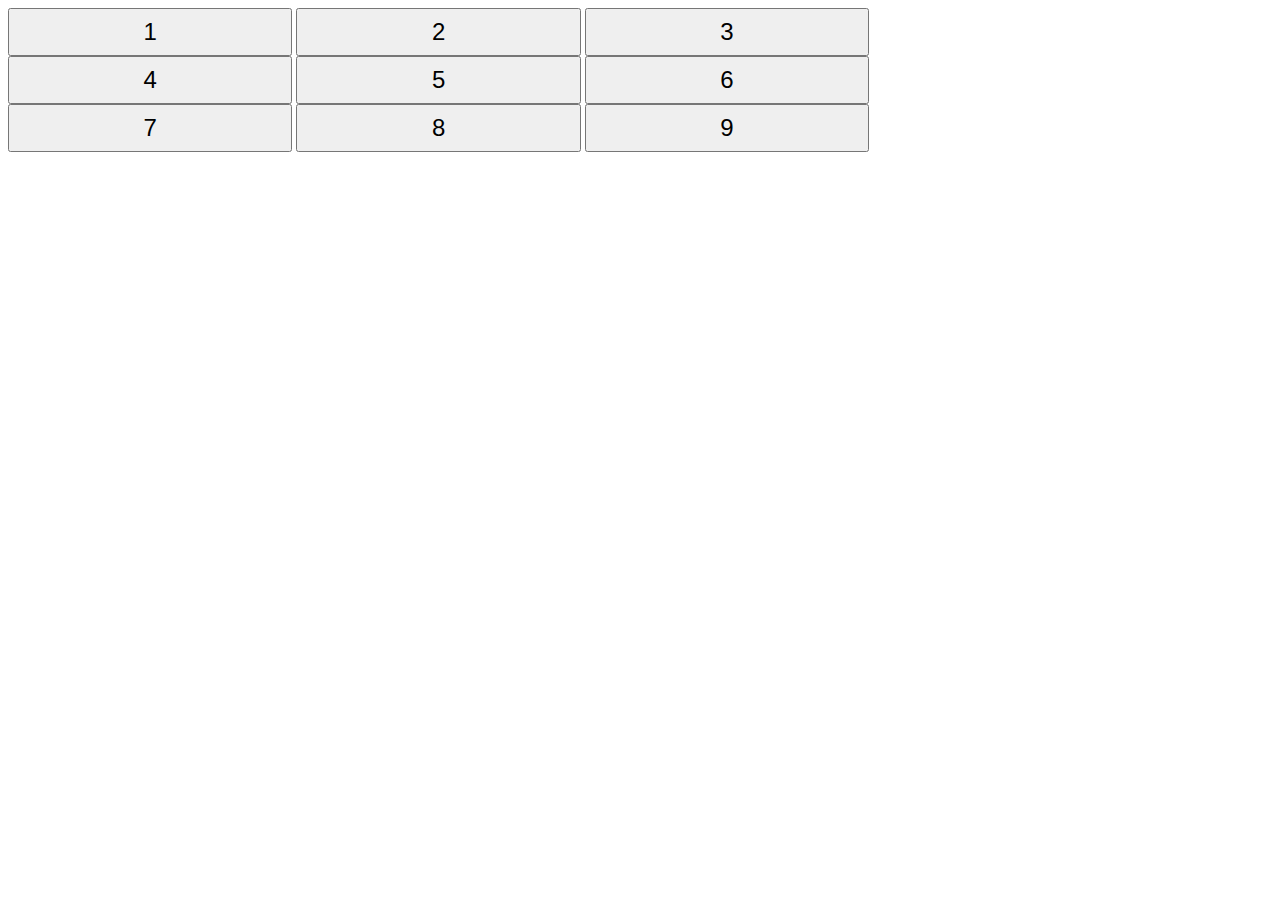
<file: day_8_buttons_container/index.html>
<!DOCTYPE html>
<html>
    <head>
        <link rel="stylesheet" href="css/buttonsGrid.css" type="text/css">
    </head>
    
    <body>
		<div id="btns" class="buttonContainer">
            <button id="btn1" class="buttonClass">1</button>
            <button id="btn2" class="buttonClass">2</button>
            <button id="btn3" class="buttonClass">3</button>
            <button id="btn4" class="buttonClass">4</button>
            <button id="btn5" class="buttonClass">5</button>
            <button id="btn6" class="buttonClass">6</button>
            <button id="btn7" class="buttonClass">7</button>
            <button id="btn8" class="buttonClass">8</button>
            <button id="btn9" class="buttonClass">9</button>
        </div>
    	<script src="js/buttonsGrid.js" type="text/javascript"></script>
    </body>
</html>
</file>
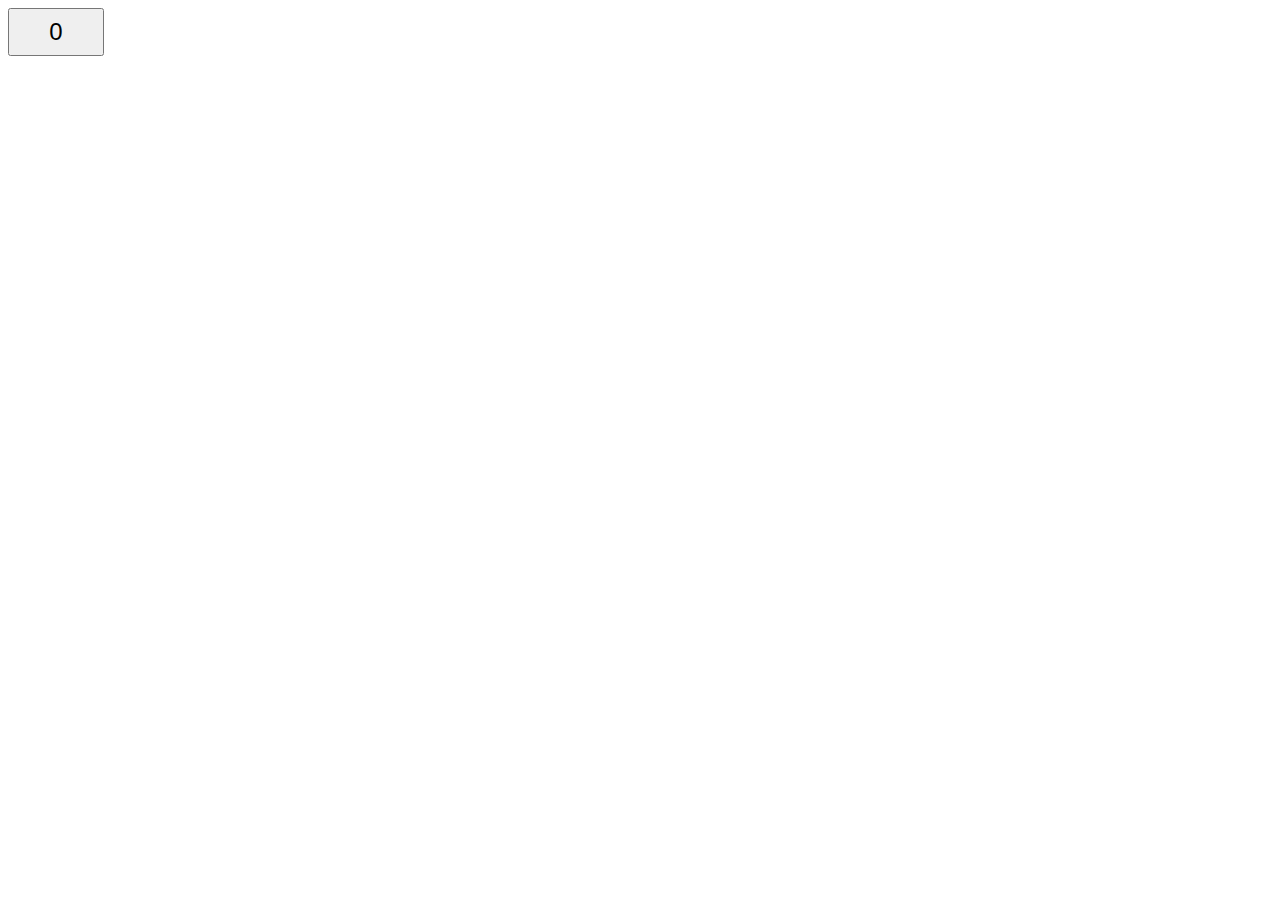
<file: day_8_create_a_button/index.html>
<!DOCTYPE html>
<html>
    <head>
        <link rel="stylesheet" href="css/button.css" type="text/css">
    </head>
    
    <body>
		<button id='btn' class='button'>0</button>
    	<script src="js/button.js" type="text/javascript"></script>
    </body>
</html>
</file>
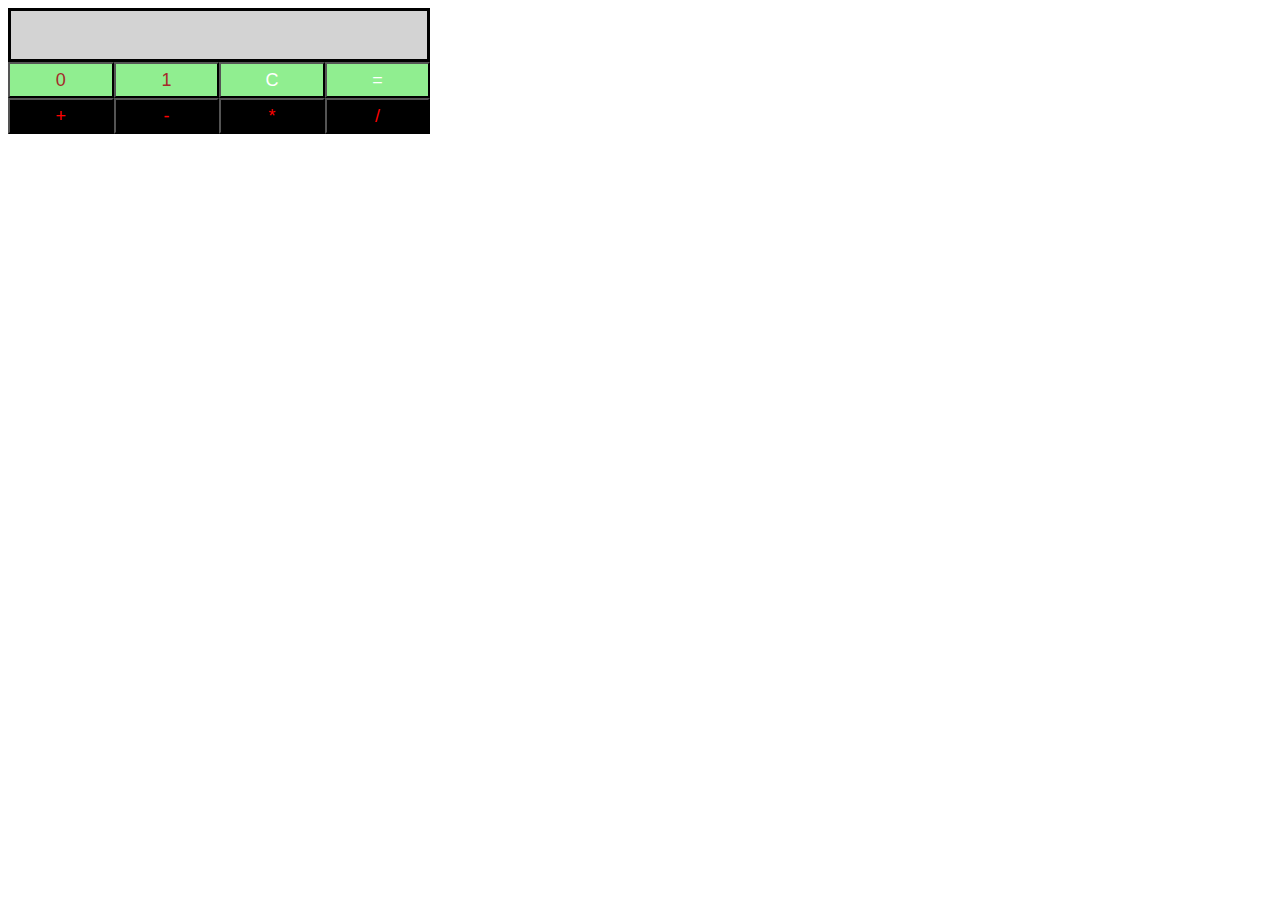
<file: day_9_binary_calculator/index.html>
<!DOCTYPE html>
<html>
    <head>
        <link rel="stylesheet" href="css/binaryCalculator.css" type="text/css">
    </head>
    
    <body>
		<div id="res">
		</div>
		<div id="btns">
            <button id="btn0" class="buttonClass">0</button>
            <button id="btn1" class="buttonClass">1</button>
            <button id="btnClr" class="buttonClass">C</button>
            <button id="btnEql" class="buttonClass">=</button>
            <button id="btnSum" class="buttonClass">+</button>
            <button id="btnSub" class="buttonClass">-</button>
            <button id="btnMul" class="buttonClass">*</button>
            <button id="btnDiv" class="buttonClass">/</button>
		</div>	
    	<script src="js/binaryCalculator.js" type="text/javascript"></script>
    </body>
</html>
</file>
<file: day_8_buttons_container/css/buttonsGrid.css>
#btns {
	width: 75%;
}
.buttonClass {
	width: 30%;
	height: 48px;
	font-size: 24px;
}
</file>
<file: day_8_create_a_button/css/button.css>
#btn {
	width: 96px;
	height: 48px;
	font-size: 24px;
}
</file>
<file: day_9_binary_calculator/css/binaryCalculator.css>
body {
	width: 33%;
}
#res {
	background-color: lightgray;
	border: solid;
	height: 48px;
	font-size: 20px;
}
#btn0, #btn1 {
	background-color: lightgreen;
	color: brown;
}
#btnClr, #btnEql {
	background-color: lightgreen;
	color: white;
}
#btnSub, #btnSum, #btnMul, #btnDiv {
	background-color: black;
	color: red;
}
.buttonClass {
	width: 25%;
	height: 36px;
	font-size: 18px;
	margin: 0px;
	float: left;
}
</file>
